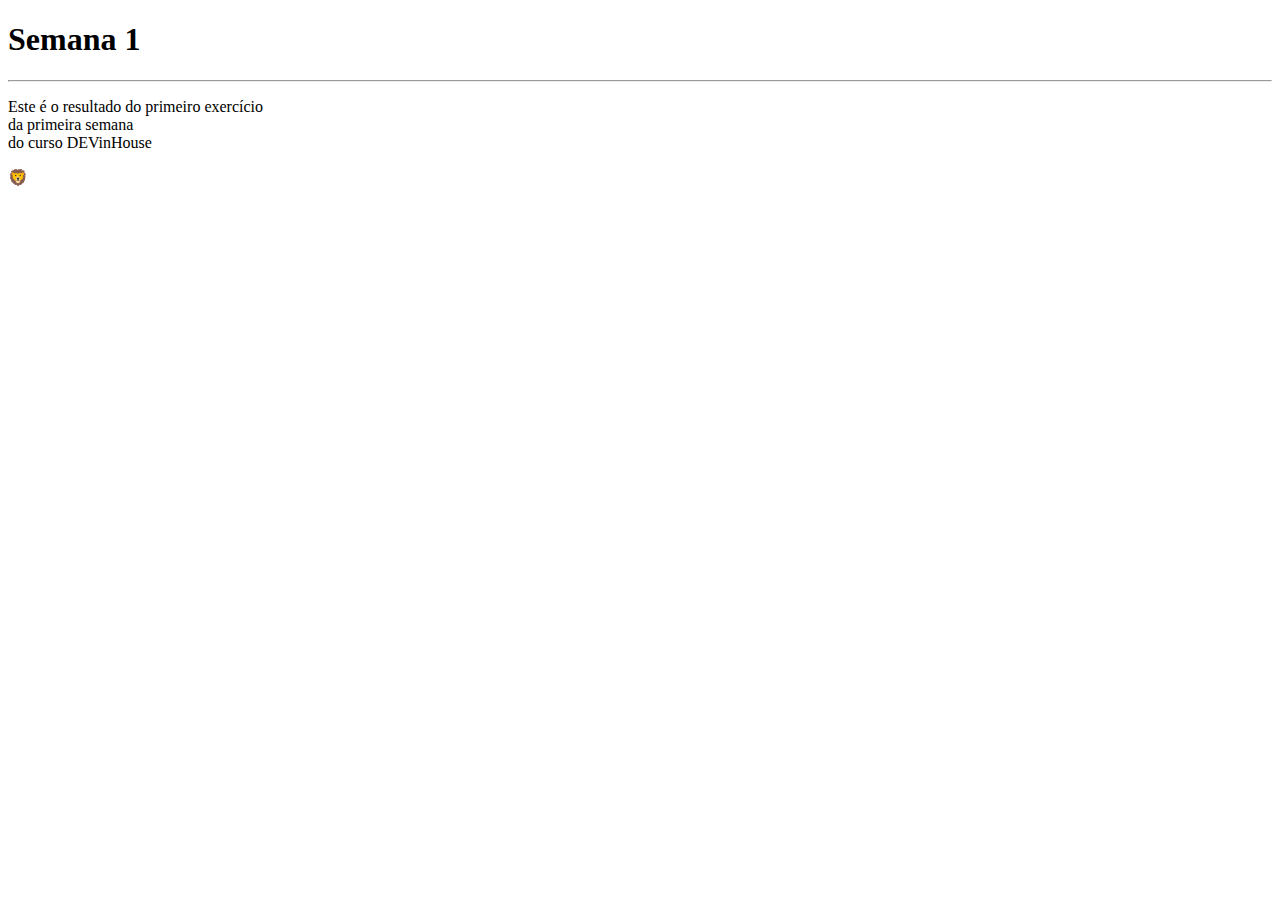
<file: M1S01 Ex 1 - Primeiros Passos/index.html>
<!DOCTYPE html>
<html lang="pt-BR">
  <head>
    <meta charset="UTF-8" />
    <meta http-equiv="X-UA-Compatible" content="IE=edge" />
    <meta name="viewport" content="width=device-width, initial-scale=1.0" />
    <title>DEVinHouse</title>
  </head>
  <body>
    <h1>Semana 1</h1>
    <hr />
    <p>
      Este é o resultado do primeiro exercício <br />da primeira semana <br />do
      curso DEVinHouse
    </p style="font-size:100px">
    &#129409</p>
  </body>
</html>
</file>
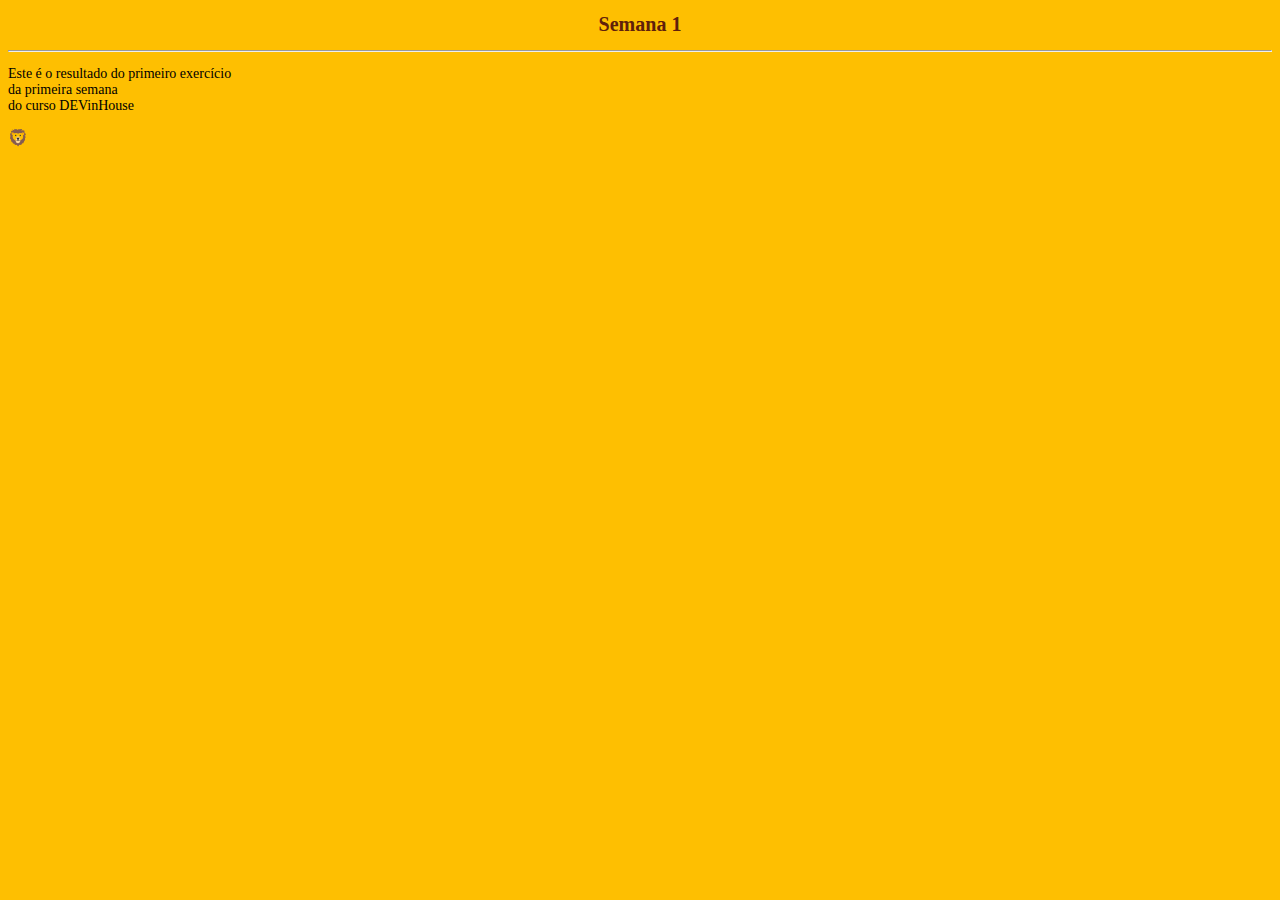
<file: M1S01 Ex 3 - Adicione estilos/index.html>
<!DOCTYPE html>
<html lang="pt-BR">
  <head>
    <meta charset="UTF-8" />
    <meta http-equiv="X-UA-Compatible" content="IE=edge" />
    <meta name="viewport" content="width=device-width, initial-scale=1.0" />
    <title>DEVinHouse</title>
    <link rel="icon" type="image/x-icon" href="saitama.ico" />
    <link rel="stylesheet" href="styles.css">
  </head>
  <body>
    <h1>Semana 1</h1>
    <hr />
    <p>
      Este é o resultado do primeiro exercício <br />da primeira semana <br />do
      curso DEVinHouse
    </p style="font-size:100px">
    &#129409</p>
  </body>
</html>
</file>
<file: M1S01 Ex 3 - Adicione estilos/styles.css>
body {
  background-color: #febf01;
}

h1 {
  font-family: Verdana;
  font-size: 20px;
  color: #60200b;
  text-align: center;
}

p {
  font-size: 14px;
}
</file>
